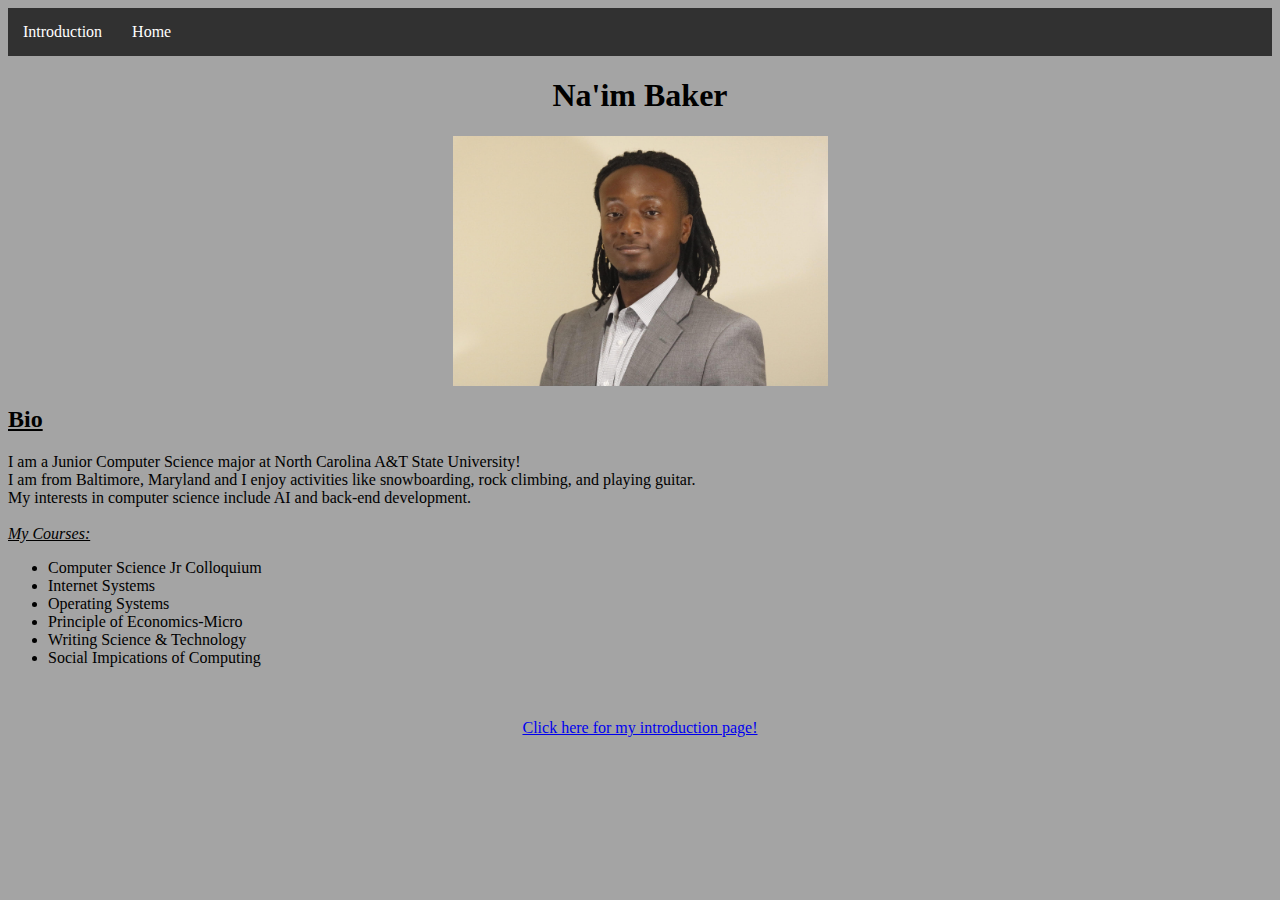
<file: index.html>
<!DOCTYPE html>
<html>
<head>
    <link rel="stylesheet" type="text/css" href="style.css">
</head>
<body style="background-color: rgb(164, 164, 164);">
    <ul class="top-menu">
        <li><a href="introduction.html">Introduction</a></li>
        <li><a href="index.html">Home</a></li>
    </ul>

    <h1 style="text-align: center;">Na'im Baker</h1>

    <img src="img/img1.jpeg" width="375" height="250" style="display: block; margin: auto;"/>

    <u><h2>Bio</h2></u>

    <p>I am a Junior Computer Science major at North Carolina A&T State University!<br>
    I am from Baltimore, Maryland and I enjoy activities like snowboarding, rock climbing, and playing guitar.<br>
    My interests in computer science include AI and back-end development.
    <br>
    <br>
    <u><i>My Courses:</i></u>
    <br>
    <ul>
        <li>Computer Science Jr Colloquium</li>
        <li>Internet Systems</li>
        <li>Operating Systems</li>
        <li>Principle of Economics-Micro</li>
        <li>Writing Science & Technology</li>
        <li>Social Impications of Computing</li>
    </ul>
    <br>
    <br>
    <div style="text-align: center;">
        <a href="introduction.html" target="_blank">Click here for my introduction page!</a>
    </div>      
</body>
</html>
</file>
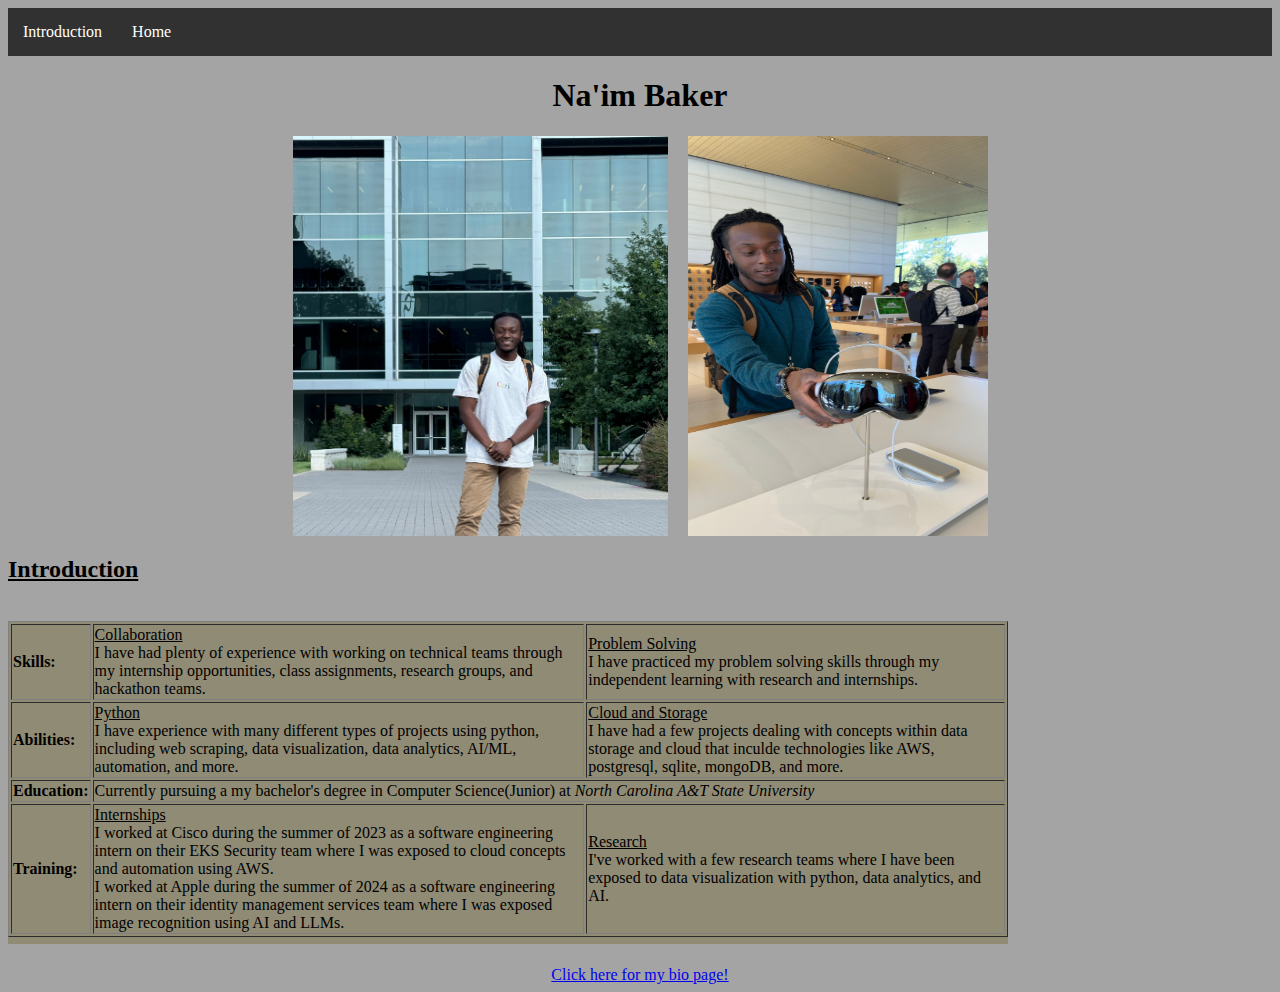
<file: introduction.html>
<!DOCTYPE html>
<html>
<head>
    <link rel="stylesheet" type="text/css" href="style.css">
</head>
    <body style="background-color: rgb(164, 164, 164);"></bodystyle>
        <ul class="top-menu">
            <li><a href="introduction.html">Introduction</a></li>
            <li><a href="index.html">Home</a></li>
        </ul>

        <h1 style="text-align: center;">Na'im Baker</h1>

        <div style="display: flex; justify-content: center; gap: 20px;">
            <img src="img/img2.JPG" width="375" height="400"/>
            <img src="img/img3.JPG" width="300" height="400"/>
        </div>        

        <u><h2>Introduction</h2></u>
    </body>
    <br>
    <div style="background-color: rgb(144, 139, 117); width: 1000px; height: 323px; display: inline-block;">
        <table border="1">
            <tr>
                <td><b>Skills:</b></td>
                <td><u>Collaboration</u>
                    <br>
                    I have had plenty of experience with working on technical teams through my internship opportunities, class assignments, research groups, and hackathon teams.</td>
                <td><u>Problem Solving</u>
                    <br>
                    I have practiced my problem solving skills through my independent learning with research and internships.</td>
            </tr>
            <tr>
                <td><b>Abilities:</b></td>
                <td><u>Python</u>
                    <br>
                    I have experience with many different types of projects using python, including web scraping, data visualization, data analytics, AI/ML, automation, and more.</td>
                <td><u>Cloud and Storage</u>
                    <br>
                    I have had a few projects dealing with concepts within data storage and cloud that inculde technologies like AWS, postgresql, sqlite, mongoDB, and more.</td>
            </tr>
            <tr>
                <td><b>Education:</b></td>
                <td colspan="2" >Currently pursuing a my bachelor's degree in Computer Science(Junior) at <i>North Carolina A&T State University</i></td>
            </tr>
            <tr>
                <td><b>Training:</b></td>
                <td><u>Internships</u>
                    <br>
                    I worked at Cisco during the summer of 2023 as a software engineering intern on their EKS Security team where I was exposed to cloud concepts and automation using AWS.
                    <br>
                    I worked at Apple during the summer of 2024 as a software engineering intern on their identity management services team where I was exposed image recognition using AI and LLMs.</td>
                <td><u>Research</u>
                    <br>
                    I've worked with a few research teams where I have been exposed to data visualization with python, data analytics, and AI.</td>
            </tr>
        </table>
    </div>
    <div style="text-align: center;">
        <br>
        <a href="index.html" target="_blank">Click here for my bio page!</a>
    </div>   
</html>
</file>
<file: style.css>
ul.top-menu {
    list-style-type: none;
    margin: 0;
    padding: 0;
    overflow: hidden;
    background-color: #313131;
}

ul.top-menu li {
    float: left;
}

ul.top-menu li a {
    display: block;
    color: rgb(255, 255, 255);
    text-align: center;
    padding: 15px 15px;
    text-decoration: none;
}

ul.top-menu li a:hover {
    background-color: #111;
}
</file>
